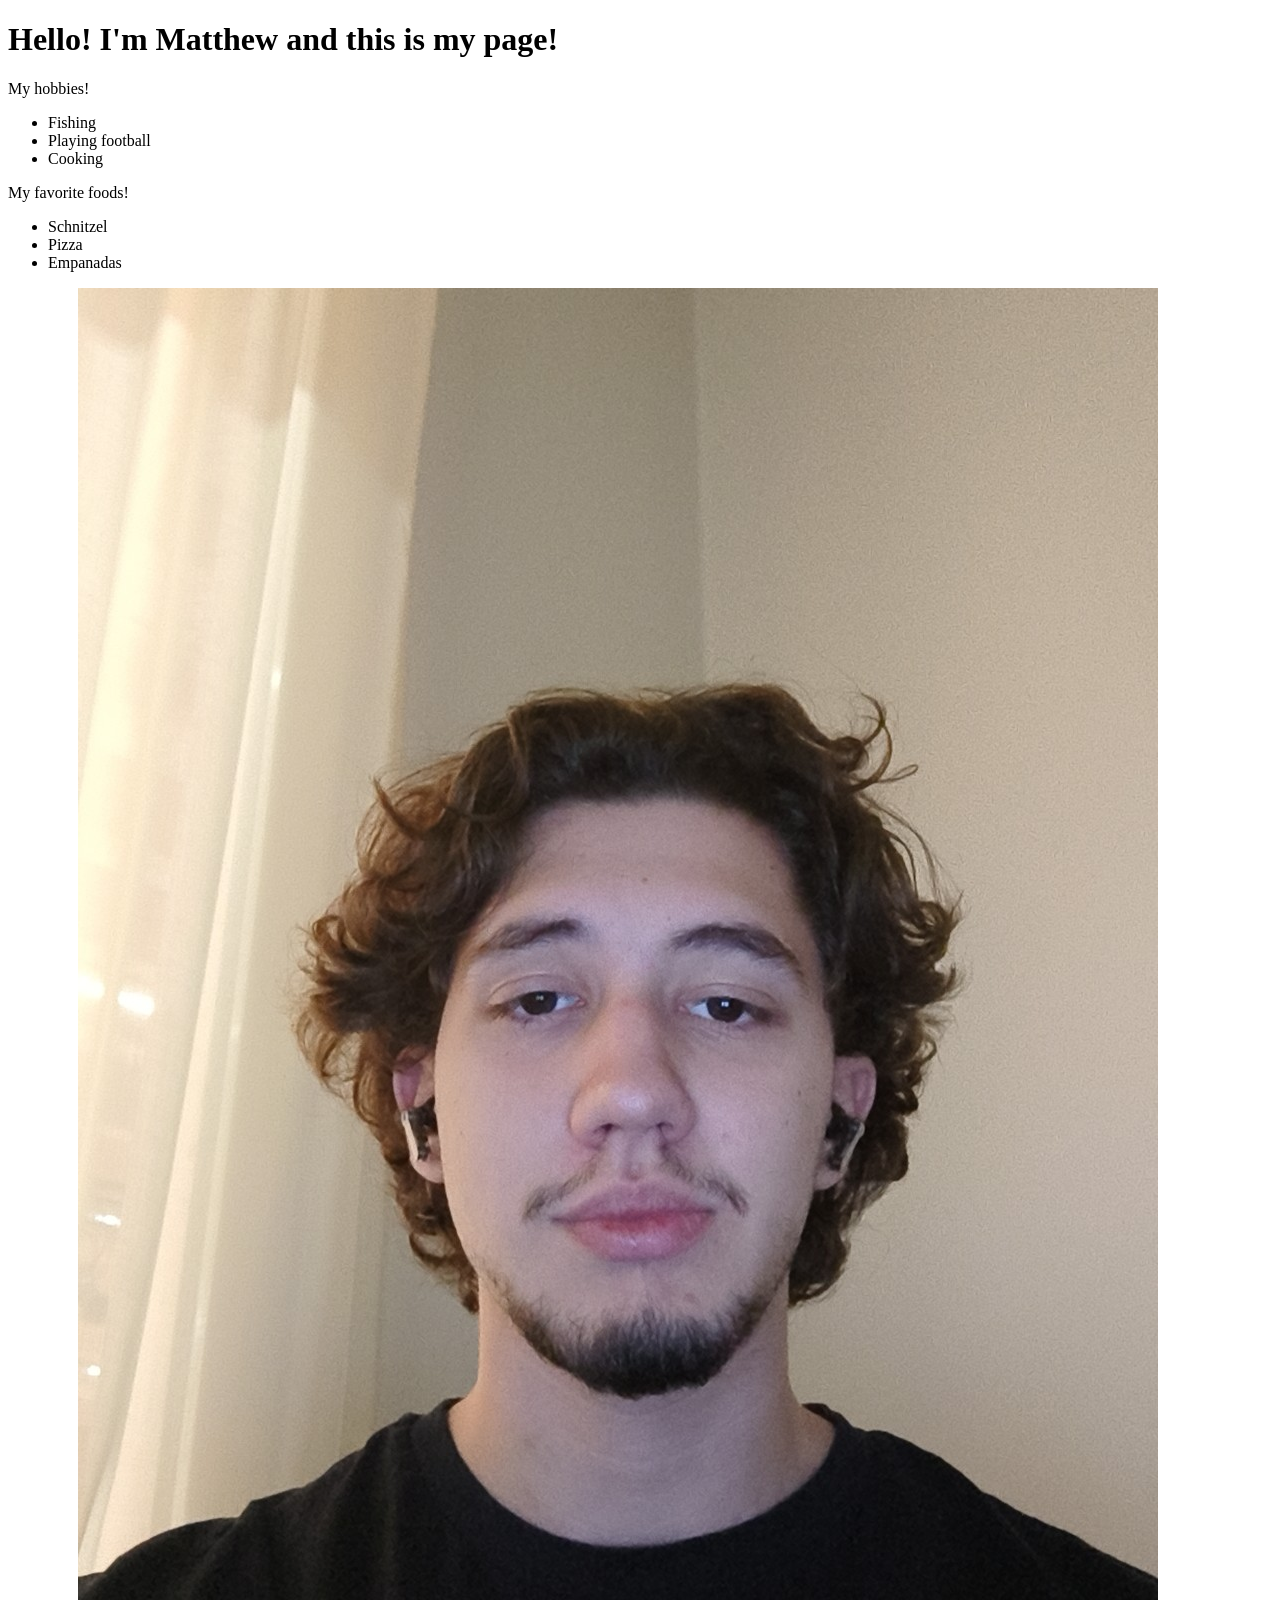
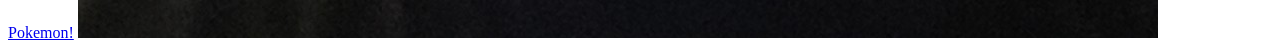
<file: WS_01/index.html>
<!DOCTYPE html>
<html lang="en">
<head>
    <meta charset="UTF-8">
    <meta name="viewport" content="width=device-width, initial-scale=1.0">
    <title>My first HTML page</title>
</head>
<body>
    <h1>Hello! I'm Matthew and this is my page!</h1>
    <p>My hobbies!</p>
    <ul>
        <li>Fishing</li>
        <li>Playing football</li>
        <li>Cooking</li>
    </ul>
<p>My favorite foods!</p>
    <ul>
        <li>Schnitzel</li>
        <li>Pizza</li>
        <li>Empanadas</li>
    </ul>
<a href="https://pokemondb.net/pokedex/all">Pokemon!</a>
<img src="Snapchat-1158562948~3.jpg" alt="Mattin kuva">


</body>
</html>
</file>
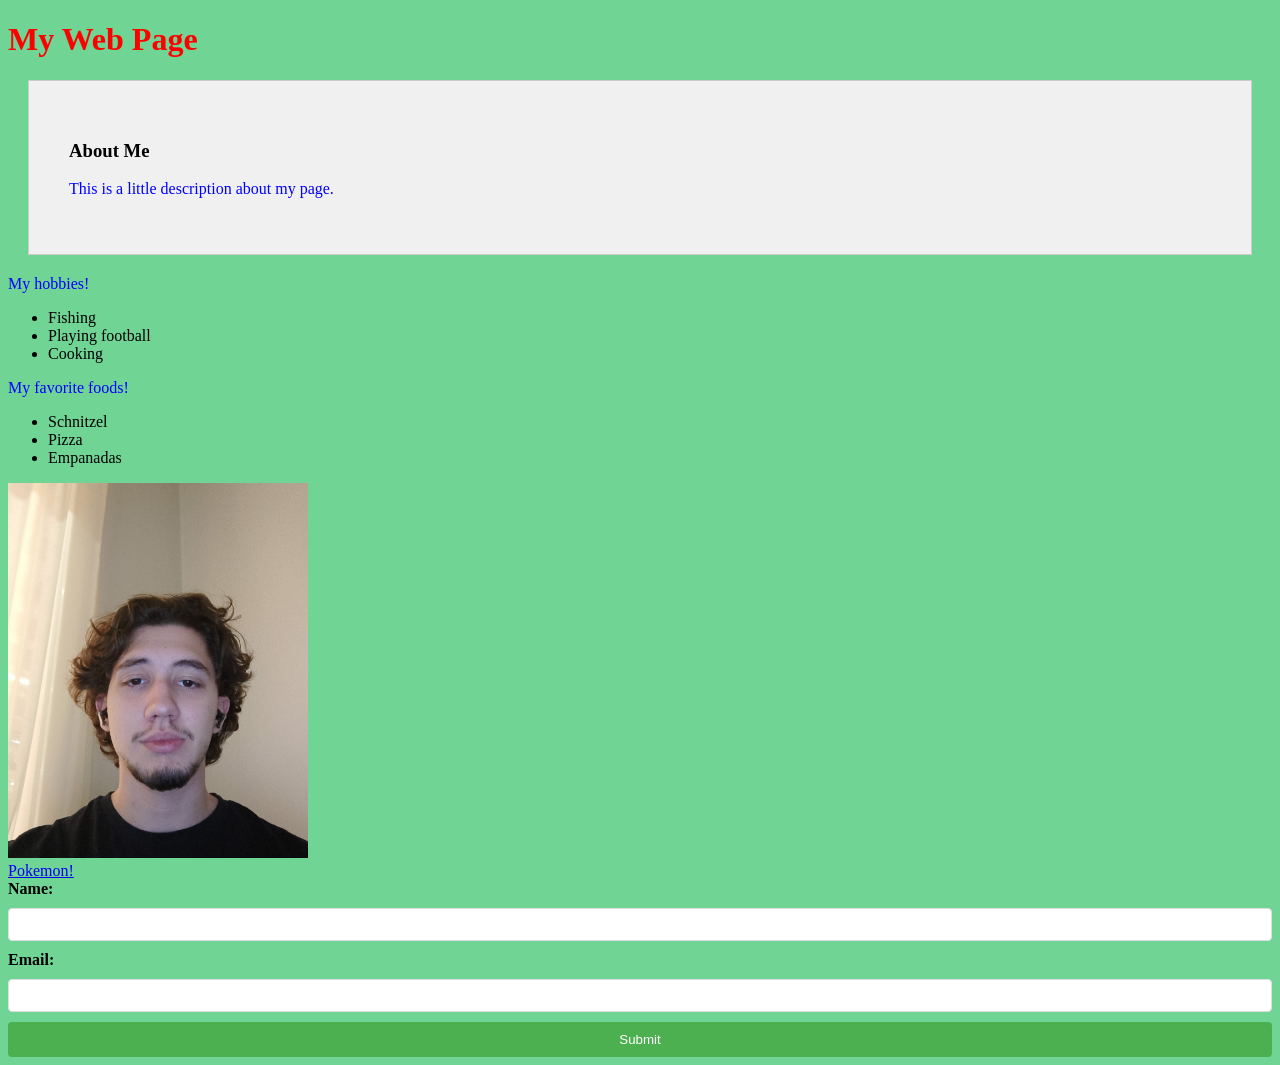
<file: WS_02/index.html>
<!DOCTYPE html>
<html lang="en">
<head>
    <meta charset="UTF-8">
    <meta name="viewport" content="width=device-width, initial-scale=1.0">
    <title>My first HTML page</title>
    <link rel="stylesheet" href="styles.css">

    <style>
        h1 {
            color: green;
        }
    </style>
</head>
<body>
    <h1 style="color: red;">My Web Page</h1>
    <div class="content-box">
    <h3>About Me</h3>
    <p>This is a little description about my page.</p>
</div>
    <p>My hobbies!</p>
    <ul>
        <li>Fishing</li>
        <li>Playing football</li>
        <li>Cooking</li>
    </ul>
    <p>My favorite foods!</p>
    <ul>
        <li>Schnitzel</li>
        <li>Pizza</li>
        <li>Empanadas</li>
    </ul>
    <img src="Snapchat-1158562948~3.jpg" alt="Mattin kuva" width="300">
    <br>
    <a href="https://pokemondb.net/pokedex/all">Pokemon!</a>

 

    <form>
        <label for="name">Name:</label>
        <input type="text" id="name">

        <label for="email">Email:</label>
        <input type="email" id="email">

        <input type="submit" value="Submit">
    </form>

</body>
</html>
</file>
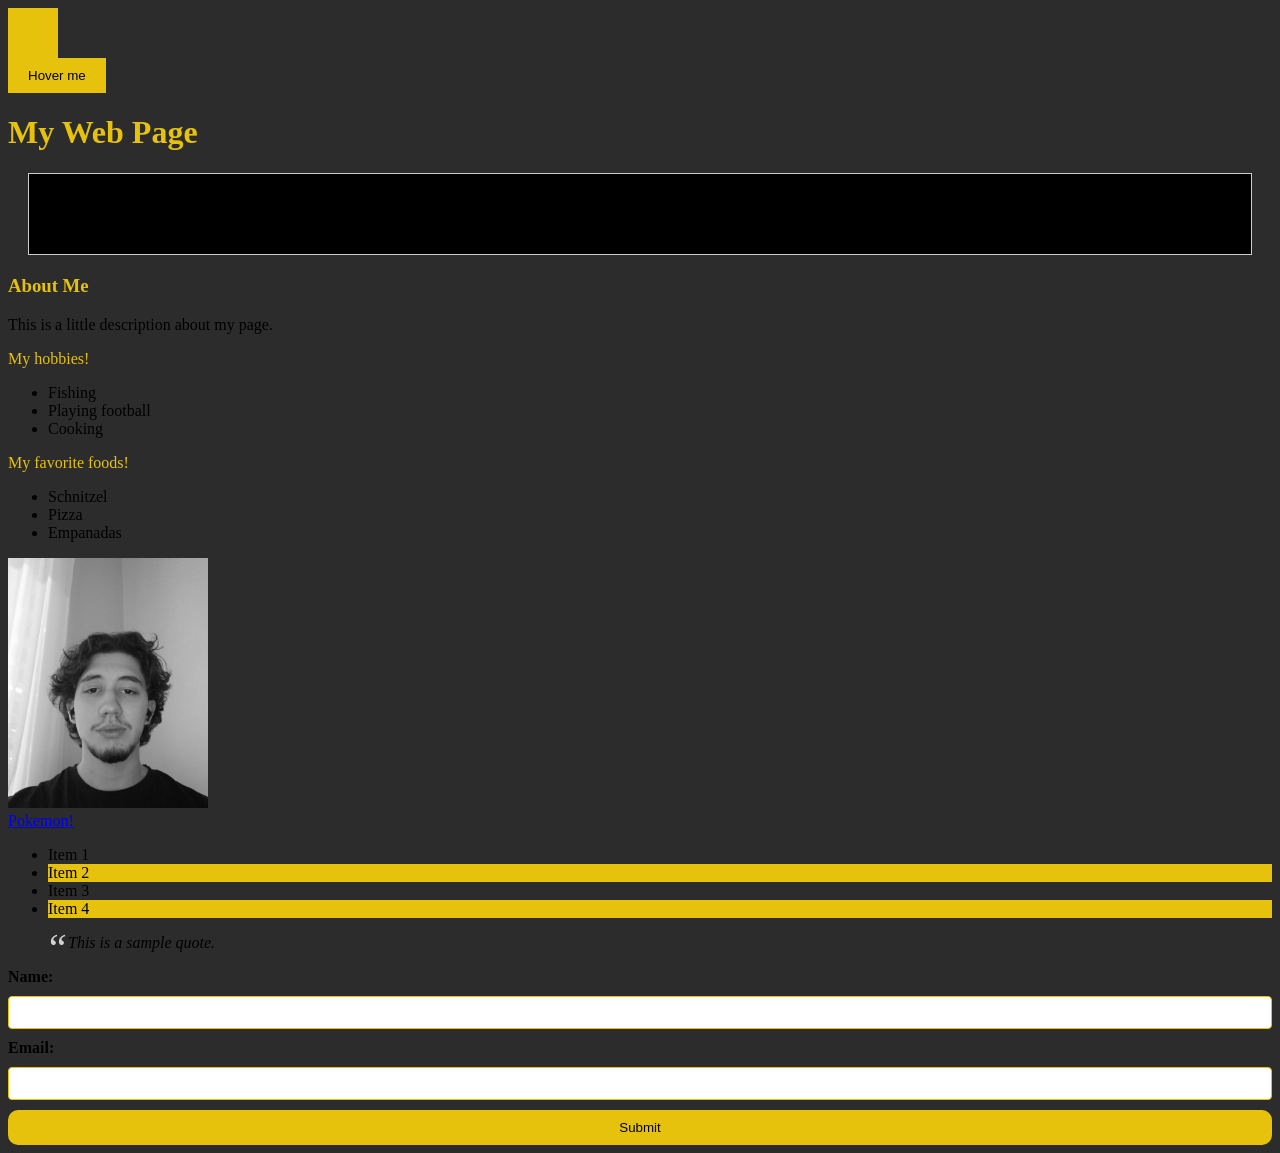
<file: WS_03/index.html>
<!DOCTYPE html>
<html lang="en">
<head>
    <meta charset="UTF-8">
    <meta name="viewport" content="width=device-width, initial-scale=1.0">
    <title>My first HTML page</title>
    <link rel="stylesheet" href="styles.css">

    <style>
        h1 {
            color: rgb(0, 229, 0);
        }
    </style>
</head>
<body>
    <div class="animation-box"></div>
    <button class="transition-button">Hover me</button>
    <h1 style="color: rgb(231, 194, 13);">My Web Page</h1>
    <div class="content-box"></div>
    <h3>About Me</h3>
    <p>This is a little description about my page.</p>
    <p1>My hobbies!</p1>
    <ul>
        <li>Fishing</li>
        <li>Playing football</li>
        <li>Cooking</li>
    </ul>
    <p2>My favorite foods!</p2>
    <ul>
        <li>Schnitzel</li>
        <li>Pizza</li>
        <li>Empanadas</li>
    </ul>
    <img src="Snapchat-1158562948~3.jpg" alt="Sample Image" class="filter-image">
    <br>
    <a href="https://pokemondb.net/pokedex/all">Pokemon!</a>
    <ul class="pseudo-list">
        <li>Item 1</li>
        <li>Item 2</li>
        <li>Item 3</li>
        <li>Item 4</li>
    </ul>
    <blockquote class="quote">
        This is a sample quote.
      </blockquote>
 

    <form>
        <label for="name">Name:</label>
        <input type="text" id="name">

        <label for="email">Email:</label>
        <input type="email" id="email">

        <input type="submit" value="Submit">
    </form>

</body>
</html>
</file>
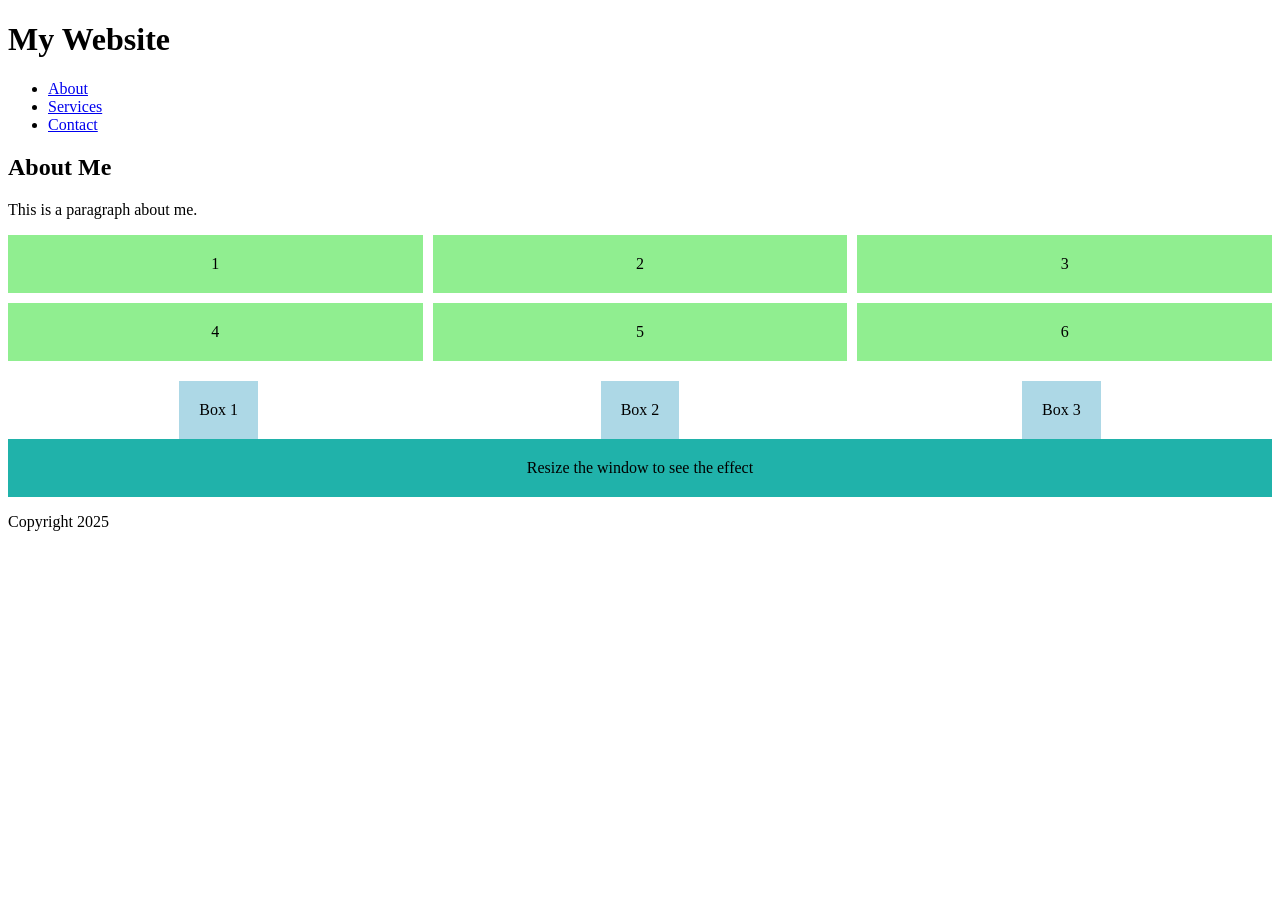
<file: WS_04/index.html>
<!DOCTYPE html>
<html lang="en">
<head>
  <meta charset="UTF-8">
  <meta name="viewport" content="width=device-width, initial-scale=1.0">
  <title>My Website</title>
  <link rel="stylesheet" href="styles.css">
</head>

<body>

<header>
  <h1>My Website</h1>
  <nav>
    <ul>
      <li><a href="#about">About</a></li>
      <li><a href="#services">Services</a></li>
      <li><a href="#contact">Contact</a></li>
    </ul>
  </nav>
</header>

<main>
  <section id="about">
    <h2>About Me</h2>
    <p>This is a paragraph about me.</p>
  </section>

  <div class="grid-container">
    <div class="grid-item">1</div>
    <div class="grid-item">2</div>
    <div class="grid-item">3</div>
    <div class="grid-item">4</div>
    <div class="grid-item">5</div>
    <div class="grid-item">6</div>
  </div>

  <div class="flex-container">
    <div class="box">Box 1</div>
    <div class="box">Box 2</div>
    <div class="box">Box 3</div>
  </div>

  <div class="responsive-box">Resize the window to see the effect</div>
</main>

<footer>
  <p>Copyright 2025</p>
</footer>

</body>
</html>
</file>
<file: WS_02/styles.css>
h1 {
    color: blue;
    font-size: 2em;
}

p {
    color: blue;
}

body {
    background-color: rgb(112, 212, 149);
}

.content-box {
    padding: 40px;
    margin: 20px;
    background-color: #f0f0f0;
    border: 1px solid #ccc;
}

table {
    width: 100%;
    border-collapse: collapse;
}

th, td {
    border: 1px solid #ddd;
    padding: 8px;
    text-align: left;
}

th {
    background-color: #e6acac;
}

form {
    display: flex;
    flex-direction: column;
    gap: 10px;
}

label {
    font-weight: bold;
}

input[type="text"],
input[type="email"] {
    padding: 8px;
    border: 1px solid #ddd;
    border-radius: 4px;
}

input[type="submit"] {
    background-color: #4CAF50;
    color: white;
    padding: 10px;
    border: none;
    border-radius: 4px;
    cursor: pointer;
}

input[type="submit"]:hover {
    background-color: #45a049;
}
</file>
<file: WS_03/styles.css>
h1 {
    color: rgb(231, 194, 13);
    font-size: 2em;
}

h3 {
    color: rgb(231, 194, 13)
}
p {
    color: rgb(0, 0, 0);
}

p1 { color: rgb(231, 194, 13)

}

p2 { color: rgb(231, 194, 13)

}

body {
    background-color: rgb(44, 44, 44);
    .pseudo-list li:nth-child(odd) {
        background-color: rgb(44, 44, 44);
      }
      
      .pseudo-list li:nth-child(even) {
        background-color: rgb(231, 194, 13);
      }

    .filter-image {
  width: 200px;
  height: auto;
    }

    .filter-image {
        filter: grayscale(100%);
        transition: filter 0.3s ease;
     }
      
      .filter-image:hover {
        filter: grayscale(0%);
      } 

    .quote {
        position: relative;
        padding-left: 20px;
        font-style: italic;
      }
      
      .quote::before {
        content: '“';
        font-size: 40px;
        position: absolute;
        left: -3px;
        top: -10px;
        color: lightgray;
      }
}

.content-box {
    padding: 40px;
    margin: 20px;
    background-color: #000000;
    border: 1px solid #ccc;
}

table {
    width: 100%;
    border-collapse: collapse;
}

th, td {
    border: 1px solid rgb(231, 194, 13);
    padding: 8px;
    text-align: left;
}

th {
    background-color: rgb(231, 194, 13);
}

form {
    display: flex;
    flex-direction: column;
    gap: 10px;
}

label {
    font-weight: bold;
}

input[type="text"],
input[type="email"] {
    padding: 8px;
    border: 1px solid rgb(231, 194, 13);
    border-radius: 4px;
}

input[type="submit"] {
    background-color: rgb(231, 194, 13);
    color: rgb(0, 0, 0);
    padding: 10px;
    border: none;
    border-radius: 10px;
    cursor: pointer;
}

input[type="submit"]:hover {
    background-color: #645904;
    transition: background-color 0.3s ease;
}

    .transition-button {
        background-color: rgb(231, 194, 13);
        padding: 10px 20px;
        border: none;
        cursor: pointer;
        transition: background-color 0.6s ease;
      }
      
      .transition-button:hover {
        background-color: #645904;
      }

.animation-box {
        width: 50px;
        height: 50px;
        background-color: rgb(231, 194, 13);
        position: relative;
        animation: move 6s infinite alternate;
      }
      
      @keyframes move {
        from {
          left: 0;
        }
        to {
          left: 100px;
        }
      }
</file>
<file: WS_04/styles.css>
.grid-container {
  display: grid;
  grid-template-columns: repeat(3, 1fr);
  gap: 10px;
}

.grid-item {
  background-color: lightgreen;
  padding: 20px;
  text-align: center;
}

.flex-container {
  display: flex;
  justify-content: space-around;
  align-items: center;
  margin-top: 20px;
}

.box {
  background-color: lightblue;
  padding: 20px;
  text-align: center;
}

.responsive-box {
  padding: 20px;
  text-align: center;
}

@media (max-width: 600px) {
  .responsive-box {
    background-color: lightcoral;
  }
}

@media (min-width: 601px) {
  .responsive-box {
    background-color: lightseagreen;
  }
}
</file>
